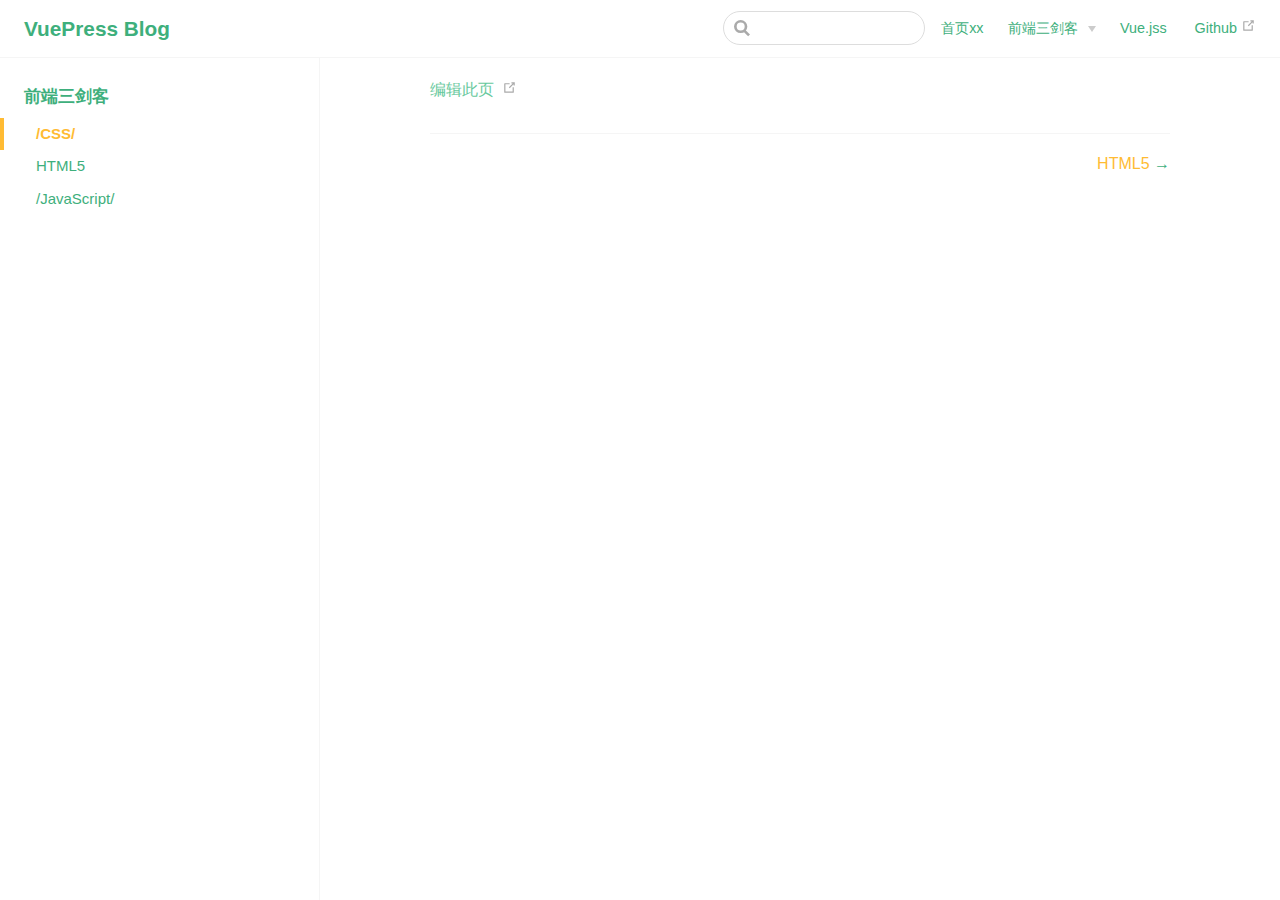
<file: CSS/index.html>
<!DOCTYPE html>
<html lang="en-US">
  <head>
    <meta charset="utf-8">
    <meta name="viewport" content="width=device-width,initial-scale=1">
    <title>VuePress Blog</title>
    <meta name="description" content="VuePress Blog 的网站描述">
    
    
    <link rel="preload" href="/assets/css/0.styles.e69ff6fc.css" as="style"><link rel="preload" href="/assets/js/app.bfd7b389.js" as="script"><link rel="preload" href="/assets/js/5.c367ce92.js" as="script"><link rel="prefetch" href="/assets/js/2.90cd63c3.js"><link rel="prefetch" href="/assets/js/3.ace8b3a2.js"><link rel="prefetch" href="/assets/js/4.dea82807.js"><link rel="prefetch" href="/assets/js/6.1c1888ec.js"><link rel="prefetch" href="/assets/js/7.600397fa.js"><link rel="prefetch" href="/assets/js/8.49f6a913.js"><link rel="prefetch" href="/assets/js/9.ed361528.js">
    <link rel="stylesheet" href="/assets/css/0.styles.e69ff6fc.css">
  </head>
  <body>
    <div id="app" data-server-rendered="true"><div class="theme-container"><header class="navbar"><div class="sidebar-button"><svg xmlns="http://www.w3.org/2000/svg" aria-hidden="true" role="img" viewBox="0 0 448 512" class="icon"><path fill="currentColor" d="M436 124H12c-6.627 0-12-5.373-12-12V80c0-6.627 5.373-12 12-12h424c6.627 0 12 5.373 12 12v32c0 6.627-5.373 12-12 12zm0 160H12c-6.627 0-12-5.373-12-12v-32c0-6.627 5.373-12 12-12h424c6.627 0 12 5.373 12 12v32c0 6.627-5.373 12-12 12zm0 160H12c-6.627 0-12-5.373-12-12v-32c0-6.627 5.373-12 12-12h424c6.627 0 12 5.373 12 12v32c0 6.627-5.373 12-12 12z"></path></svg></div> <a href="/" class="home-link router-link-active"><!----> <span class="site-name">VuePress Blog</span></a> <div class="links" style="max-width:nullpx;"><div class="search-box"><input aria-label="Search" autocomplete="off" spellcheck="false" value=""> <!----></div> <nav class="nav-links can-hide"><div class="nav-item"><a href="/" class="nav-link">首页xx</a></div><div class="nav-item"><div class="dropdown-wrapper"><a class="dropdown-title"><span class="title">前端三剑客</span> <span class="arrow right"></span></a> <ul class="nav-dropdown" style="display:none;"><li class="dropdown-item"><!----> <a href="/HTML/" class="nav-link">HTML</a></li><li class="dropdown-item"><!----> <a href="/CSS/" class="nav-link router-link-exact-active router-link-active">CSS</a></li><li class="dropdown-item"><!----> <a href="/JavaScript/" class="nav-link">JavaScript</a></li></ul></div></div><div class="nav-item"><a href="/vue/" class="nav-link">Vue.jss</a></div> <a href="https://github.com/C-somnus/blog" target="_blank" rel="noopener noreferrer" class="repo-link">
    Github
    <svg xmlns="http://www.w3.org/2000/svg" aria-hidden="true" x="0px" y="0px" viewBox="0 0 100 100" width="15" height="15" class="icon outbound"><path fill="currentColor" d="M18.8,85.1h56l0,0c2.2,0,4-1.8,4-4v-32h-8v28h-48v-48h28v-8h-32l0,0c-2.2,0-4,1.8-4,4v56C14.8,83.3,16.6,85.1,18.8,85.1z"></path> <polygon fill="currentColor" points="45.7,48.7 51.3,54.3 77.2,28.5 77.2,37.2 85.2,37.2 85.2,14.9 62.8,14.9 62.8,22.9 71.5,22.9"></polygon></svg></a></nav></div></header> <div class="sidebar-mask"></div> <div class="sidebar"><nav class="nav-links"><div class="nav-item"><a href="/" class="nav-link">首页xx</a></div><div class="nav-item"><div class="dropdown-wrapper"><a class="dropdown-title"><span class="title">前端三剑客</span> <span class="arrow right"></span></a> <ul class="nav-dropdown" style="display:none;"><li class="dropdown-item"><!----> <a href="/HTML/" class="nav-link">HTML</a></li><li class="dropdown-item"><!----> <a href="/CSS/" class="nav-link router-link-exact-active router-link-active">CSS</a></li><li class="dropdown-item"><!----> <a href="/JavaScript/" class="nav-link">JavaScript</a></li></ul></div></div><div class="nav-item"><a href="/vue/" class="nav-link">Vue.jss</a></div> <a href="https://github.com/C-somnus/blog" target="_blank" rel="noopener noreferrer" class="repo-link">
    Github
    <svg xmlns="http://www.w3.org/2000/svg" aria-hidden="true" x="0px" y="0px" viewBox="0 0 100 100" width="15" height="15" class="icon outbound"><path fill="currentColor" d="M18.8,85.1h56l0,0c2.2,0,4-1.8,4-4v-32h-8v28h-48v-48h28v-8h-32l0,0c-2.2,0-4,1.8-4,4v56C14.8,83.3,16.6,85.1,18.8,85.1z"></path> <polygon fill="currentColor" points="45.7,48.7 51.3,54.3 77.2,28.5 77.2,37.2 85.2,37.2 85.2,14.9 62.8,14.9 62.8,22.9 71.5,22.9"></polygon></svg></a></nav>  <ul class="sidebar-links"><li><div class="sidebar-group first"><p class="sidebar-heading open"><span>前端三剑客</span> <!----></p> <ul class="sidebar-group-items"><li><a href="/CSS/" class="active sidebar-link">/CSS/</a></li><li><a href="/HTML/" class="sidebar-link">HTML5</a></li><li><a href="/JavaScript/" class="sidebar-link">/JavaScript/</a></li></ul></div></li></ul> </div> <div class="page"> <div class="content"></div> <div class="page-edit"><div class="edit-link"><a href="https://github.com/C-somnus/blog/edit/master/CSS/README.md" target="_blank" rel="noopener noreferrer">编辑此页</a> <svg xmlns="http://www.w3.org/2000/svg" aria-hidden="true" x="0px" y="0px" viewBox="0 0 100 100" width="15" height="15" class="icon outbound"><path fill="currentColor" d="M18.8,85.1h56l0,0c2.2,0,4-1.8,4-4v-32h-8v28h-48v-48h28v-8h-32l0,0c-2.2,0-4,1.8-4,4v56C14.8,83.3,16.6,85.1,18.8,85.1z"></path> <polygon fill="currentColor" points="45.7,48.7 51.3,54.3 77.2,28.5 77.2,37.2 85.2,37.2 85.2,14.9 62.8,14.9 62.8,22.9 71.5,22.9"></polygon></svg></div> <!----></div> <div class="page-nav"><p class="inner"><!----> <span class="next"><a href="/HTML/">
          HTML5
        </a>
        →
      </span></p></div> </div> <!----></div></div>
    <script src="/assets/js/app.bfd7b389.js" defer></script><script src="/assets/js/5.c367ce92.js" defer></script>
  </body>
</html>
</file>
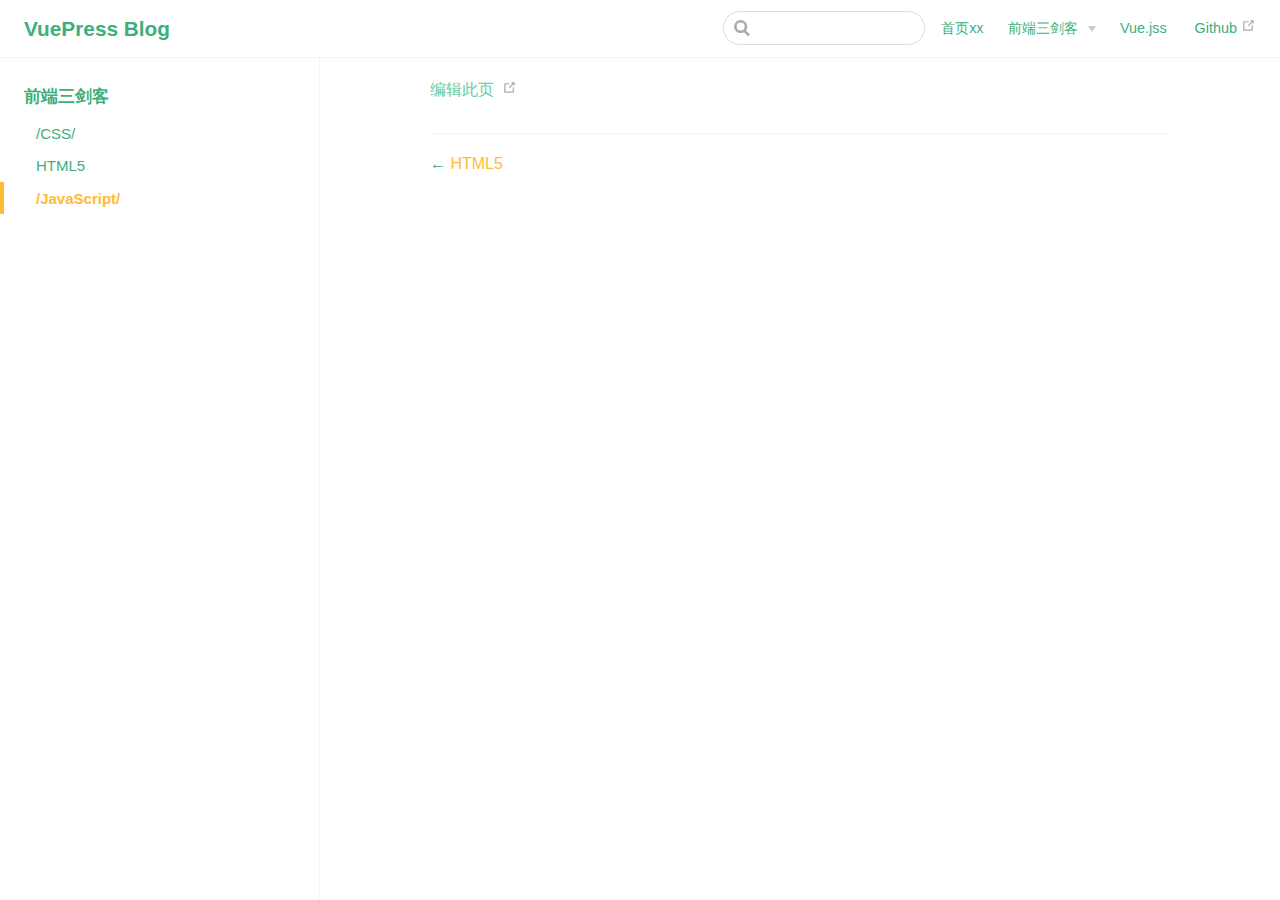
<file: JavaScript/index.html>
<!DOCTYPE html>
<html lang="en-US">
  <head>
    <meta charset="utf-8">
    <meta name="viewport" content="width=device-width,initial-scale=1">
    <title>VuePress Blog</title>
    <meta name="description" content="VuePress Blog 的网站描述">
    
    
    <link rel="preload" href="/assets/css/0.styles.e69ff6fc.css" as="style"><link rel="preload" href="/assets/js/app.bfd7b389.js" as="script"><link rel="preload" href="/assets/js/6.1c1888ec.js" as="script"><link rel="prefetch" href="/assets/js/2.90cd63c3.js"><link rel="prefetch" href="/assets/js/3.ace8b3a2.js"><link rel="prefetch" href="/assets/js/4.dea82807.js"><link rel="prefetch" href="/assets/js/5.c367ce92.js"><link rel="prefetch" href="/assets/js/7.600397fa.js"><link rel="prefetch" href="/assets/js/8.49f6a913.js"><link rel="prefetch" href="/assets/js/9.ed361528.js">
    <link rel="stylesheet" href="/assets/css/0.styles.e69ff6fc.css">
  </head>
  <body>
    <div id="app" data-server-rendered="true"><div class="theme-container"><header class="navbar"><div class="sidebar-button"><svg xmlns="http://www.w3.org/2000/svg" aria-hidden="true" role="img" viewBox="0 0 448 512" class="icon"><path fill="currentColor" d="M436 124H12c-6.627 0-12-5.373-12-12V80c0-6.627 5.373-12 12-12h424c6.627 0 12 5.373 12 12v32c0 6.627-5.373 12-12 12zm0 160H12c-6.627 0-12-5.373-12-12v-32c0-6.627 5.373-12 12-12h424c6.627 0 12 5.373 12 12v32c0 6.627-5.373 12-12 12zm0 160H12c-6.627 0-12-5.373-12-12v-32c0-6.627 5.373-12 12-12h424c6.627 0 12 5.373 12 12v32c0 6.627-5.373 12-12 12z"></path></svg></div> <a href="/" class="home-link router-link-active"><!----> <span class="site-name">VuePress Blog</span></a> <div class="links" style="max-width:nullpx;"><div class="search-box"><input aria-label="Search" autocomplete="off" spellcheck="false" value=""> <!----></div> <nav class="nav-links can-hide"><div class="nav-item"><a href="/" class="nav-link">首页xx</a></div><div class="nav-item"><div class="dropdown-wrapper"><a class="dropdown-title"><span class="title">前端三剑客</span> <span class="arrow right"></span></a> <ul class="nav-dropdown" style="display:none;"><li class="dropdown-item"><!----> <a href="/HTML/" class="nav-link">HTML</a></li><li class="dropdown-item"><!----> <a href="/CSS/" class="nav-link">CSS</a></li><li class="dropdown-item"><!----> <a href="/JavaScript/" class="nav-link router-link-exact-active router-link-active">JavaScript</a></li></ul></div></div><div class="nav-item"><a href="/vue/" class="nav-link">Vue.jss</a></div> <a href="https://github.com/C-somnus/blog" target="_blank" rel="noopener noreferrer" class="repo-link">
    Github
    <svg xmlns="http://www.w3.org/2000/svg" aria-hidden="true" x="0px" y="0px" viewBox="0 0 100 100" width="15" height="15" class="icon outbound"><path fill="currentColor" d="M18.8,85.1h56l0,0c2.2,0,4-1.8,4-4v-32h-8v28h-48v-48h28v-8h-32l0,0c-2.2,0-4,1.8-4,4v56C14.8,83.3,16.6,85.1,18.8,85.1z"></path> <polygon fill="currentColor" points="45.7,48.7 51.3,54.3 77.2,28.5 77.2,37.2 85.2,37.2 85.2,14.9 62.8,14.9 62.8,22.9 71.5,22.9"></polygon></svg></a></nav></div></header> <div class="sidebar-mask"></div> <div class="sidebar"><nav class="nav-links"><div class="nav-item"><a href="/" class="nav-link">首页xx</a></div><div class="nav-item"><div class="dropdown-wrapper"><a class="dropdown-title"><span class="title">前端三剑客</span> <span class="arrow right"></span></a> <ul class="nav-dropdown" style="display:none;"><li class="dropdown-item"><!----> <a href="/HTML/" class="nav-link">HTML</a></li><li class="dropdown-item"><!----> <a href="/CSS/" class="nav-link">CSS</a></li><li class="dropdown-item"><!----> <a href="/JavaScript/" class="nav-link router-link-exact-active router-link-active">JavaScript</a></li></ul></div></div><div class="nav-item"><a href="/vue/" class="nav-link">Vue.jss</a></div> <a href="https://github.com/C-somnus/blog" target="_blank" rel="noopener noreferrer" class="repo-link">
    Github
    <svg xmlns="http://www.w3.org/2000/svg" aria-hidden="true" x="0px" y="0px" viewBox="0 0 100 100" width="15" height="15" class="icon outbound"><path fill="currentColor" d="M18.8,85.1h56l0,0c2.2,0,4-1.8,4-4v-32h-8v28h-48v-48h28v-8h-32l0,0c-2.2,0-4,1.8-4,4v56C14.8,83.3,16.6,85.1,18.8,85.1z"></path> <polygon fill="currentColor" points="45.7,48.7 51.3,54.3 77.2,28.5 77.2,37.2 85.2,37.2 85.2,14.9 62.8,14.9 62.8,22.9 71.5,22.9"></polygon></svg></a></nav>  <ul class="sidebar-links"><li><div class="sidebar-group first"><p class="sidebar-heading open"><span>前端三剑客</span> <!----></p> <ul class="sidebar-group-items"><li><a href="/CSS/" class="sidebar-link">/CSS/</a></li><li><a href="/HTML/" class="sidebar-link">HTML5</a></li><li><a href="/JavaScript/" class="active sidebar-link">/JavaScript/</a></li></ul></div></li></ul> </div> <div class="page"> <div class="content"></div> <div class="page-edit"><div class="edit-link"><a href="https://github.com/C-somnus/blog/edit/master/JavaScript/README.md" target="_blank" rel="noopener noreferrer">编辑此页</a> <svg xmlns="http://www.w3.org/2000/svg" aria-hidden="true" x="0px" y="0px" viewBox="0 0 100 100" width="15" height="15" class="icon outbound"><path fill="currentColor" d="M18.8,85.1h56l0,0c2.2,0,4-1.8,4-4v-32h-8v28h-48v-48h28v-8h-32l0,0c-2.2,0-4,1.8-4,4v56C14.8,83.3,16.6,85.1,18.8,85.1z"></path> <polygon fill="currentColor" points="45.7,48.7 51.3,54.3 77.2,28.5 77.2,37.2 85.2,37.2 85.2,14.9 62.8,14.9 62.8,22.9 71.5,22.9"></polygon></svg></div> <!----></div> <div class="page-nav"><p class="inner"><span class="prev">
        ←
        <a href="/HTML/" class="prev">
          HTML5
        </a></span> <!----></p></div> </div> <!----></div></div>
    <script src="/assets/js/app.bfd7b389.js" defer></script><script src="/assets/js/6.1c1888ec.js" defer></script>
  </body>
</html>
</file>
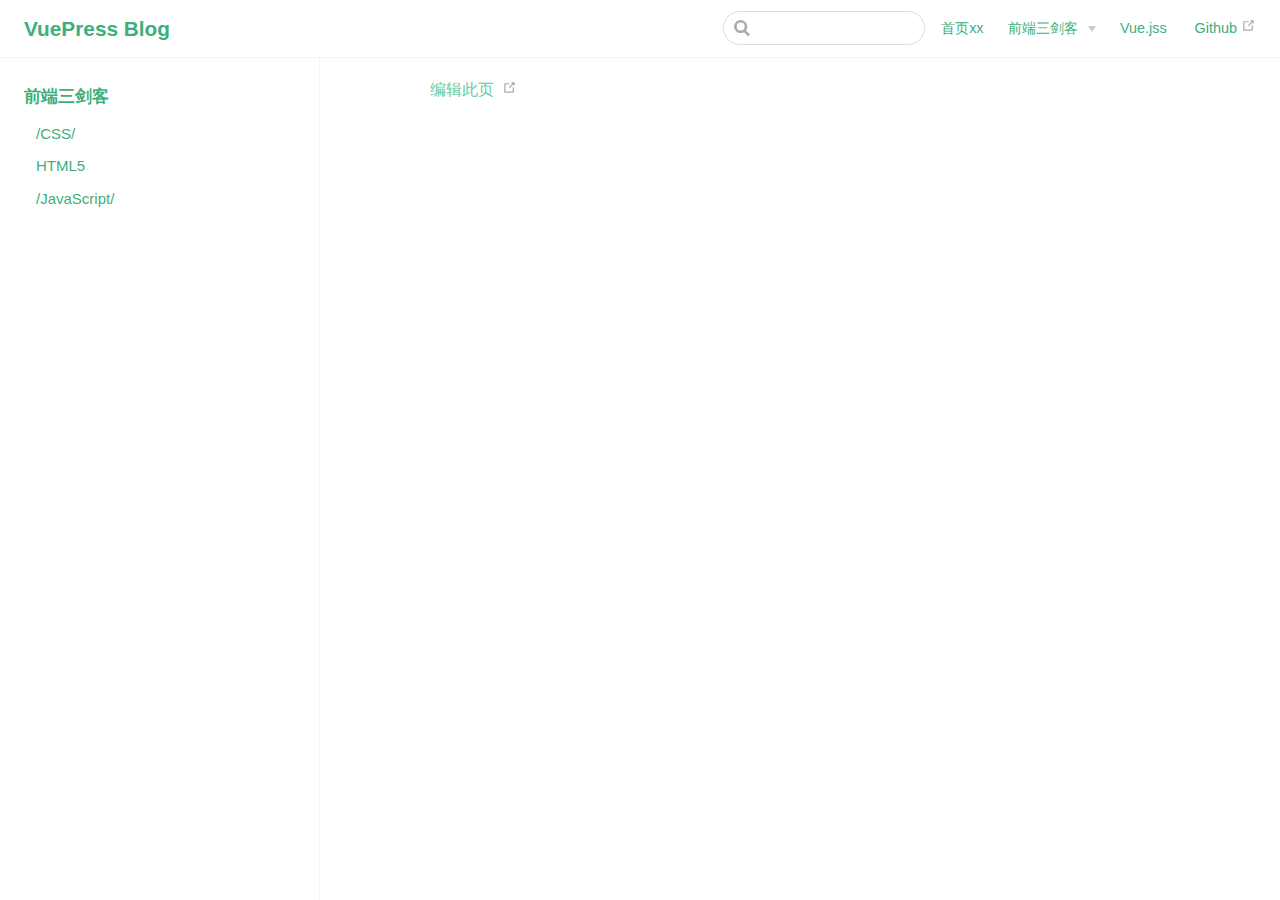
<file: Vue/index.html>
<!DOCTYPE html>
<html lang="en-US">
  <head>
    <meta charset="utf-8">
    <meta name="viewport" content="width=device-width,initial-scale=1">
    <title>VuePress Blog</title>
    <meta name="description" content="VuePress Blog 的网站描述">
    
    
    <link rel="preload" href="/assets/css/0.styles.e69ff6fc.css" as="style"><link rel="preload" href="/assets/js/app.bfd7b389.js" as="script"><link rel="preload" href="/assets/js/8.49f6a913.js" as="script"><link rel="prefetch" href="/assets/js/2.90cd63c3.js"><link rel="prefetch" href="/assets/js/3.ace8b3a2.js"><link rel="prefetch" href="/assets/js/4.dea82807.js"><link rel="prefetch" href="/assets/js/5.c367ce92.js"><link rel="prefetch" href="/assets/js/6.1c1888ec.js"><link rel="prefetch" href="/assets/js/7.600397fa.js"><link rel="prefetch" href="/assets/js/9.ed361528.js">
    <link rel="stylesheet" href="/assets/css/0.styles.e69ff6fc.css">
  </head>
  <body>
    <div id="app" data-server-rendered="true"><div class="theme-container"><header class="navbar"><div class="sidebar-button"><svg xmlns="http://www.w3.org/2000/svg" aria-hidden="true" role="img" viewBox="0 0 448 512" class="icon"><path fill="currentColor" d="M436 124H12c-6.627 0-12-5.373-12-12V80c0-6.627 5.373-12 12-12h424c6.627 0 12 5.373 12 12v32c0 6.627-5.373 12-12 12zm0 160H12c-6.627 0-12-5.373-12-12v-32c0-6.627 5.373-12 12-12h424c6.627 0 12 5.373 12 12v32c0 6.627-5.373 12-12 12zm0 160H12c-6.627 0-12-5.373-12-12v-32c0-6.627 5.373-12 12-12h424c6.627 0 12 5.373 12 12v32c0 6.627-5.373 12-12 12z"></path></svg></div> <a href="/" class="home-link router-link-active"><!----> <span class="site-name">VuePress Blog</span></a> <div class="links" style="max-width:nullpx;"><div class="search-box"><input aria-label="Search" autocomplete="off" spellcheck="false" value=""> <!----></div> <nav class="nav-links can-hide"><div class="nav-item"><a href="/" class="nav-link">首页xx</a></div><div class="nav-item"><div class="dropdown-wrapper"><a class="dropdown-title"><span class="title">前端三剑客</span> <span class="arrow right"></span></a> <ul class="nav-dropdown" style="display:none;"><li class="dropdown-item"><!----> <a href="/HTML/" class="nav-link">HTML</a></li><li class="dropdown-item"><!----> <a href="/CSS/" class="nav-link">CSS</a></li><li class="dropdown-item"><!----> <a href="/JavaScript/" class="nav-link">JavaScript</a></li></ul></div></div><div class="nav-item"><a href="/vue/" class="nav-link">Vue.jss</a></div> <a href="https://github.com/C-somnus/blog" target="_blank" rel="noopener noreferrer" class="repo-link">
    Github
    <svg xmlns="http://www.w3.org/2000/svg" aria-hidden="true" x="0px" y="0px" viewBox="0 0 100 100" width="15" height="15" class="icon outbound"><path fill="currentColor" d="M18.8,85.1h56l0,0c2.2,0,4-1.8,4-4v-32h-8v28h-48v-48h28v-8h-32l0,0c-2.2,0-4,1.8-4,4v56C14.8,83.3,16.6,85.1,18.8,85.1z"></path> <polygon fill="currentColor" points="45.7,48.7 51.3,54.3 77.2,28.5 77.2,37.2 85.2,37.2 85.2,14.9 62.8,14.9 62.8,22.9 71.5,22.9"></polygon></svg></a></nav></div></header> <div class="sidebar-mask"></div> <div class="sidebar"><nav class="nav-links"><div class="nav-item"><a href="/" class="nav-link">首页xx</a></div><div class="nav-item"><div class="dropdown-wrapper"><a class="dropdown-title"><span class="title">前端三剑客</span> <span class="arrow right"></span></a> <ul class="nav-dropdown" style="display:none;"><li class="dropdown-item"><!----> <a href="/HTML/" class="nav-link">HTML</a></li><li class="dropdown-item"><!----> <a href="/CSS/" class="nav-link">CSS</a></li><li class="dropdown-item"><!----> <a href="/JavaScript/" class="nav-link">JavaScript</a></li></ul></div></div><div class="nav-item"><a href="/vue/" class="nav-link">Vue.jss</a></div> <a href="https://github.com/C-somnus/blog" target="_blank" rel="noopener noreferrer" class="repo-link">
    Github
    <svg xmlns="http://www.w3.org/2000/svg" aria-hidden="true" x="0px" y="0px" viewBox="0 0 100 100" width="15" height="15" class="icon outbound"><path fill="currentColor" d="M18.8,85.1h56l0,0c2.2,0,4-1.8,4-4v-32h-8v28h-48v-48h28v-8h-32l0,0c-2.2,0-4,1.8-4,4v56C14.8,83.3,16.6,85.1,18.8,85.1z"></path> <polygon fill="currentColor" points="45.7,48.7 51.3,54.3 77.2,28.5 77.2,37.2 85.2,37.2 85.2,14.9 62.8,14.9 62.8,22.9 71.5,22.9"></polygon></svg></a></nav>  <ul class="sidebar-links"><li><div class="sidebar-group first"><p class="sidebar-heading open"><span>前端三剑客</span> <!----></p> <ul class="sidebar-group-items"><li><a href="/CSS/" class="sidebar-link">/CSS/</a></li><li><a href="/HTML/" class="sidebar-link">HTML5</a></li><li><a href="/JavaScript/" class="sidebar-link">/JavaScript/</a></li></ul></div></li></ul> </div> <div class="page"> <div class="content"></div> <div class="page-edit"><div class="edit-link"><a href="https://github.com/C-somnus/blog/edit/master/Vue/README.md" target="_blank" rel="noopener noreferrer">编辑此页</a> <svg xmlns="http://www.w3.org/2000/svg" aria-hidden="true" x="0px" y="0px" viewBox="0 0 100 100" width="15" height="15" class="icon outbound"><path fill="currentColor" d="M18.8,85.1h56l0,0c2.2,0,4-1.8,4-4v-32h-8v28h-48v-48h28v-8h-32l0,0c-2.2,0-4,1.8-4,4v56C14.8,83.3,16.6,85.1,18.8,85.1z"></path> <polygon fill="currentColor" points="45.7,48.7 51.3,54.3 77.2,28.5 77.2,37.2 85.2,37.2 85.2,14.9 62.8,14.9 62.8,22.9 71.5,22.9"></polygon></svg></div> <!----></div> <!----> </div> <!----></div></div>
    <script src="/assets/js/app.bfd7b389.js" defer></script><script src="/assets/js/8.49f6a913.js" defer></script>
  </body>
</html>
</file>
<file: assets/css/0.styles.e69ff6fc.css>
.home{padding:3.6rem 2rem 0;max-width:960px;margin:0 auto}.home .hero{text-align:center}.home .hero img{max-width:100%;max-height:280px;display:block;margin:3rem auto 1.5rem}.home .hero h1{font-size:3rem}.home .hero .action,.home .hero .description,.home .hero h1{margin:1.8rem auto}.home .hero .description{max-width:35rem;font-size:1.6rem;line-height:1.3;color:#86d4b1}.home .hero .action-button{display:inline-block;font-size:1.2rem;color:#fff;background-color:#fb3;padding:.8rem 1.6rem;border-radius:4px;transition:background-color .1s ease;box-sizing:border-box;border-bottom:1px solid #ffb114}.home .hero .action-button:hover{background-color:#ffc247}.home .features{border-top:1px solid #f5f5f5;padding:1.2rem 0;margin-top:2.5rem;display:flex;flex-wrap:wrap;align-items:flex-start;align-content:stretch;justify-content:space-between}.home .feature{flex-grow:1;flex-basis:30%;max-width:30%}.home .feature h2{font-size:1.4rem;font-weight:500;border-bottom:none;padding-bottom:0;color:#4abf8a}.home .feature p{color:#68c99d}.home .footer{padding:2.5rem;border-top:1px solid #f5f5f5;text-align:center;color:#68c99d}@media (max-width:719px){.home .features{flex-direction:column}.home .feature{max-width:100%;padding:0 2.5rem}}@media (max-width:419px){.home{padding-left:1.5rem;padding-right:1.5rem}.home .hero img{max-height:210px;margin:2rem auto 1.2rem}.home .hero h1{font-size:2rem}.home .hero .action,.home .hero .description,.home .hero h1{margin:1.2rem auto}.home .hero .description{font-size:1.2rem}.home .hero .action-button{font-size:1rem;padding:.6rem 1.2rem}.home .feature h2{font-size:1.25rem}}.box{width:100%;height:100px;line-height:100px;text-align:center;color:#fff;background-color:#333}.search-box{display:inline-block;position:relative;margin-right:1rem}.search-box input{cursor:text;width:10rem;color:#68c99d;display:inline-block;border:1px solid #ddd;border-radius:2rem;font-size:.9rem;line-height:2rem;padding:0 .5rem 0 2rem;outline:none;transition:all .2s ease;background:#fff url(/assets/img/search.83621669.svg) .6rem .5rem no-repeat;background-size:1rem}.search-box input:focus{cursor:auto;border-color:#fb3}.search-box .suggestions{background:#fff;width:20rem;position:absolute;top:1.5rem;border:1px solid #ddd;border-radius:6px;padding:.4rem;list-style-type:none}.search-box .suggestions.align-right{right:0}.search-box .suggestion{line-height:1.4;padding:.4rem .6rem;border-radius:4px;cursor:pointer}.search-box .suggestion a{white-space:normal;color:#7cd1aa}.search-box .suggestion a .page-title{font-weight:600}.search-box .suggestion a .header{font-size:.9em;margin-left:.25em}.search-box .suggestion.focused{background-color:#f3f4f5}.search-box .suggestion.focused a{color:#fb3}@media (max-width:959px){.search-box input{cursor:pointer;width:0;border-color:transparent;position:relative}.search-box input:focus{cursor:text;left:0;width:10rem}}@media (max-width:959px) and (min-width:719px){.search-box .suggestions{left:0}}@media (max-width:719px){.search-box{margin-right:0}.search-box input{left:1rem}.search-box .suggestions{right:0}}@media (max-width:419px){.search-box .suggestions{width:calc(100vw - 4rem)}.search-box input:focus{width:8rem}}.dropdown-enter,.dropdown-leave-to{height:0!important}.dropdown-wrapper{cursor:pointer}.dropdown-wrapper .dropdown-title{display:block}.dropdown-wrapper .dropdown-title:hover{border-color:transparent}.dropdown-wrapper .dropdown-title .arrow{vertical-align:middle;margin-top:-1px;margin-left:.4rem}.dropdown-wrapper .nav-dropdown .dropdown-item{color:inherit;line-height:1.7rem}.dropdown-wrapper .nav-dropdown .dropdown-item h4{margin:.45rem 0 0;border-top:1px solid #eee;padding:.45rem 1.5rem 0 1.25rem}.dropdown-wrapper .nav-dropdown .dropdown-item .dropdown-subitem-wrapper{padding:0;list-style:none}.dropdown-wrapper .nav-dropdown .dropdown-item .dropdown-subitem-wrapper .dropdown-subitem{font-size:.9em}.dropdown-wrapper .nav-dropdown .dropdown-item a{display:block;line-height:1.7rem;position:relative;border-bottom:none;font-weight:400;margin-bottom:0;padding:0 1.5rem 0 1.25rem}.dropdown-wrapper .nav-dropdown .dropdown-item a.router-link-active,.dropdown-wrapper .nav-dropdown .dropdown-item a:hover{color:#fb3}.dropdown-wrapper .nav-dropdown .dropdown-item a.router-link-active:after{content:"";width:0;height:0;border-left:5px solid #fb3;border-top:3px solid transparent;border-bottom:3px solid transparent;position:absolute;top:calc(50% - 2px);left:9px}.dropdown-wrapper .nav-dropdown .dropdown-item:first-child h4{margin-top:0;padding-top:0;border-top:0}@media (max-width:719px){.dropdown-wrapper.open .dropdown-title{margin-bottom:.5rem}.dropdown-wrapper .nav-dropdown{transition:height .1s ease-out;overflow:hidden}.dropdown-wrapper .nav-dropdown .dropdown-item h4{border-top:0;margin-top:0;padding-top:0}.dropdown-wrapper .nav-dropdown .dropdown-item>a,.dropdown-wrapper .nav-dropdown .dropdown-item h4{font-size:15px;line-height:2rem}.dropdown-wrapper .nav-dropdown .dropdown-item .dropdown-subitem{font-size:14px;padding-left:1rem}}@media (min-width:719px){.dropdown-wrapper{height:1.8rem}.dropdown-wrapper:hover .nav-dropdown{display:block!important}.dropdown-wrapper .dropdown-title .arrow{border-left:4px solid transparent;border-right:4px solid transparent;border-top:6px solid #ccc;border-bottom:0}.dropdown-wrapper .nav-dropdown{display:none;height:auto!important;box-sizing:border-box;max-height:calc(100vh - 2.7rem);overflow-y:auto;position:absolute;top:100%;right:0;background-color:#fff;padding:.6rem 0;border:1px solid #ddd;border-bottom-color:#ccc;text-align:left;border-radius:.25rem;white-space:nowrap;margin:0}}.nav-links{display:inline-block}.nav-links a{line-height:1.4rem;color:inherit}.nav-links a.router-link-active,.nav-links a:hover{color:#fb3}.nav-links .nav-item{position:relative;display:inline-block;margin-left:1.5rem;line-height:2rem}.nav-links .nav-item:first-child{margin-left:0}.nav-links .repo-link{margin-left:1.5rem}@media (max-width:719px){.nav-links .nav-item,.nav-links .repo-link{margin-left:0}}@media (min-width:719px){.nav-links a.router-link-active,.nav-links a:hover{color:#3eaf7c}.nav-item>a:not(.external).router-link-active,.nav-item>a:not(.external):hover{margin-bottom:-2px;border-bottom:2px solid #ffc043}}.navbar{padding:.7rem 1.5rem;line-height:2.2rem;position:relative}.navbar a,.navbar img,.navbar span{display:inline-block}.navbar .logo{height:2.2rem;min-width:2.2rem;margin-right:.8rem;vertical-align:top}.navbar .site-name{font-size:1.3rem;font-weight:600;color:#3eaf7c;position:relative}.navbar .links{padding-left:1.5rem;box-sizing:border-box;background-color:#fff;white-space:nowrap;font-size:.9rem;position:absolute;right:1.5rem;top:.7rem;display:flex}.navbar .links .search-box{flex:0 0 auto;vertical-align:top}.navbar .links .nav-links{flex:1}@media (max-width:719px){.navbar{padding-left:4rem}.navbar .can-hide{display:none}.navbar .links{padding-left:1.5rem}}.page-edit,.page-nav{max-width:740px;margin:0 auto;padding:2rem 2.5rem}@media (max-width:959px){.page-edit,.page-nav{padding:2rem}}@media (max-width:419px){.page-edit,.page-nav{padding:1.5rem}}.page{padding-bottom:2rem}.page-edit{padding-top:1rem;padding-bottom:1rem;overflow:auto}.page-edit .edit-link{display:inline-block}.page-edit .edit-link a{color:#68c99d;margin-right:.25rem}.page-edit .last-updated{float:right;font-size:.9em}.page-edit .last-updated .prefix{font-weight:500;color:#68c99d}.page-edit .last-updated .time{font-weight:400;color:#aaa}.page-nav{padding-top:1rem;padding-bottom:0}.page-nav .inner{min-height:2rem;margin-top:0;border-top:1px solid #f5f5f5;padding-top:1rem;overflow:auto}.page-nav .next{float:right}@media (max-width:719px){.page-edit .edit-link{margin-bottom:.5rem}.page-edit .last-updated{font-size:.8em;float:none;text-align:left}}.sidebar .sidebar-sub-headers{padding-left:1rem;font-size:.95em}a.sidebar-link{font-weight:400;display:inline-block;color:#3eaf7c;border-left:.25rem solid transparent;padding:.35rem 1rem .35rem 1.25rem;line-height:1.4;width:100%;box-sizing:border-box}a.sidebar-link:hover{color:#fb3}a.sidebar-link.active{font-weight:600;color:#fb3;border-left-color:#fb3}.sidebar-group a.sidebar-link{padding-left:2rem}.sidebar-sub-headers a.sidebar-link{padding-top:.25rem;padding-bottom:.25rem;border-left:none}.sidebar-sub-headers a.sidebar-link.active{font-weight:500}.sidebar-button{display:none;width:1.25rem;height:1.25rem;position:absolute;padding:.6rem;top:.6rem;left:1rem;cursor:pointer}.sidebar-button .icon{display:block;width:1.25rem;height:1.25rem}@media (max-width:719px){.sidebar-button{display:block}}.sidebar ul{padding:0;margin:0;list-style-type:none}.sidebar a{display:inline-block}.sidebar .nav-links{display:none;border-bottom:1px solid #f5f5f5;padding:.5rem 0 .75rem 0}.sidebar .nav-links a{font-weight:600}.sidebar .nav-links .nav-item,.sidebar .nav-links .repo-link{display:block;line-height:1.25rem;font-size:1.1em;padding:.5rem 0 .5rem 1.5rem}.sidebar .sidebar-links{padding:1.5rem 0}@media (max-width:719px){.sidebar .nav-links{display:block}.sidebar .nav-links .dropdown-wrapper .nav-dropdown .dropdown-item a.router-link-active:after{top:calc(1rem - 2px)}.sidebar .sidebar-links{padding:1rem 0}}.sw-update-popup{position:fixed;right:1em;bottom:1em;padding:1em;border:1px solid #fb3;border-radius:3px;background:#fff;box-shadow:0 4px 16px rgba(0,0,0,.5);text-align:center}.sw-update-popup button{margin-top:.5em;padding:.25em 2em}.sw-update-popup-enter-active,.sw-update-popup-leave-active{transition:opacity .3s,transform .3s}.sw-update-popup-enter,.sw-update-popup-leave-to{opacity:0;transform:translateY(50%) scale(.5)}code[class*=language-],pre[class*=language-]{color:#ccc;background:none;font-family:Consolas,Monaco,Andale Mono,Ubuntu Mono,monospace;font-size:1em;text-align:left;white-space:pre;word-spacing:normal;word-break:normal;word-wrap:normal;line-height:1.5;-moz-tab-size:4;-o-tab-size:4;tab-size:4;-webkit-hyphens:none;-ms-hyphens:none;hyphens:none}pre[class*=language-]{padding:1em;margin:.5em 0;overflow:auto}:not(pre)>code[class*=language-],pre[class*=language-]{background:#2d2d2d}:not(pre)>code[class*=language-]{padding:.1em;border-radius:.3em;white-space:normal}.token.block-comment,.token.cdata,.token.comment,.token.doctype,.token.prolog{color:#999}.token.punctuation{color:#ccc}.token.attr-name,.token.deleted,.token.namespace,.token.tag{color:#e2777a}.token.function-name{color:#6196cc}.token.boolean,.token.function,.token.number{color:#f08d49}.token.class-name,.token.constant,.token.property,.token.symbol{color:#f8c555}.token.atrule,.token.builtin,.token.important,.token.keyword,.token.selector{color:#cc99cd}.token.attr-value,.token.char,.token.regex,.token.string,.token.variable{color:#7ec699}.token.entity,.token.operator,.token.url{color:#67cdcc}.token.bold,.token.important{font-weight:700}.token.italic{font-style:italic}.token.entity{cursor:help}.token.inserted{color:green}#nprogress{pointer-events:none}#nprogress .bar{background:#fb3;position:fixed;z-index:1031;top:0;left:0;width:100%;height:2px}#nprogress .peg{display:block;position:absolute;right:0;width:100px;height:100%;box-shadow:0 0 10px #fb3,0 0 5px #fb3;opacity:1;transform:rotate(3deg) translateY(-4px)}#nprogress .spinner{display:block;position:fixed;z-index:1031;top:15px;right:15px}#nprogress .spinner-icon{width:18px;height:18px;box-sizing:border-box;border:2px solid transparent;border-top-color:#fb3;border-left-color:#fb3;border-radius:50%;animation:nprogress-spinner .4s linear infinite}.nprogress-custom-parent{overflow:hidden;position:relative}.nprogress-custom-parent #nprogress .bar,.nprogress-custom-parent #nprogress .spinner{position:absolute}@keyframes nprogress-spinner{0%{transform:rotate(0deg)}to{transform:rotate(1turn)}}.content code{color:#5ec697;padding:.25rem .5rem;margin:0;font-size:.85em;background-color:rgba(27,31,35,.05);border-radius:3px}.content pre,.content pre[class*=language-]{line-height:1.4;padding:1.25rem 1.5rem;margin:.85rem 0;background-color:#58a;border-radius:6px;overflow:auto}.content pre[class*=language-] code,.content pre code{color:#fff;padding:0;background-color:transparent;border-radius:0}div[class*=language-]{position:relative;background-color:#58a;border-radius:6px}div[class*=language-] .highlight-lines{-webkit-user-select:none;-moz-user-select:none;-ms-user-select:none;user-select:none;padding-top:1.3rem;position:absolute;top:0;left:0;width:100%;line-height:1.4}div[class*=language-] .highlight-lines .highlighted{background-color:rgba(0,0,0,.66)}div[class*=language-] pre,div[class*=language-] pre[class*=language-]{background:transparent;position:relative;z-index:1}div[class*=language-]:before{position:absolute;z-index:3;top:.8em;right:1em;font-size:.75rem;color:hsla(0,0%,100%,.4)}div[class*=language-]:not(.line-numbers-mode) .line-numbers-wrapper{display:none}div[class*=language-].line-numbers-mode .highlight-lines .highlighted{position:relative}div[class*=language-].line-numbers-mode .highlight-lines .highlighted:before{content:" ";position:absolute;z-index:3;left:0;top:0;display:block;width:3.5rem;height:100%;background-color:rgba(0,0,0,.66)}div[class*=language-].line-numbers-mode pre{padding-left:4.5rem;vertical-align:middle}div[class*=language-].line-numbers-mode .line-numbers-wrapper{position:absolute;top:0;width:3.5rem;text-align:center;color:hsla(0,0%,100%,.3);padding:1.25rem 0;line-height:1.4}div[class*=language-].line-numbers-mode .line-numbers-wrapper .line-number,div[class*=language-].line-numbers-mode .line-numbers-wrapper br{-webkit-user-select:none;-moz-user-select:none;-ms-user-select:none;user-select:none}div[class*=language-].line-numbers-mode .line-numbers-wrapper .line-number{position:relative;z-index:4;font-size:.85em}div[class*=language-].line-numbers-mode:after{content:"";position:absolute;z-index:2;top:0;left:0;width:3.5rem;height:100%;border-radius:6px 0 0 6px;border-right:1px solid rgba(0,0,0,.66);background-color:#58a}div[class~=language-js]:before{content:"js"}div[class~=language-ts]:before{content:"ts"}div[class~=language-html]:before{content:"html"}div[class~=language-md]:before{content:"md"}div[class~=language-vue]:before{content:"vue"}div[class~=language-css]:before{content:"css"}div[class~=language-sass]:before{content:"sass"}div[class~=language-scss]:before{content:"scss"}div[class~=language-less]:before{content:"less"}div[class~=language-stylus]:before{content:"stylus"}div[class~=language-go]:before{content:"go"}div[class~=language-java]:before{content:"java"}div[class~=language-c]:before{content:"c"}div[class~=language-sh]:before{content:"sh"}div[class~=language-yaml]:before{content:"yaml"}div[class~=language-py]:before{content:"py"}div[class~=language-javascript]:before{content:"js"}div[class~=language-typescript]:before{content:"ts"}div[class~=language-markup]:before{content:"html"}div[class~=language-markdown]:before{content:"md"}div[class~=language-json]:before{content:"json"}div[class~=language-ruby]:before{content:"rb"}div[class~=language-python]:before{content:"py"}div[class~=language-bash]:before{content:"sh"}.custom-block .custom-block-title{font-weight:600;margin-bottom:-.4rem}.custom-block.danger,.custom-block.tip,.custom-block.warning{padding:.1rem 1.5rem;border-left-width:.5rem;border-left-style:solid;margin:1rem 0}.custom-block.tip{background-color:#f3f5f7;border-color:#42b983}.custom-block.warning{background-color:rgba(255,229,100,.3);border-color:#e7c000;color:#6b5900}.custom-block.warning .custom-block-title{color:#b29400}.custom-block.warning a{color:#3eaf7c}.custom-block.danger{background-color:#ffe6e6;border-color:#c00;color:#4d0000}.custom-block.danger .custom-block-title{color:#900}.custom-block.danger a{color:#3eaf7c}.arrow{display:inline-block;width:0;height:0}.arrow.up{border-bottom:6px solid #ccc}.arrow.down,.arrow.up{border-left:4px solid transparent;border-right:4px solid transparent}.arrow.down{border-top:6px solid #ccc}.arrow.right{border-left:6px solid #ccc}.arrow.left,.arrow.right{border-top:4px solid transparent;border-bottom:4px solid transparent}.arrow.left{border-right:6px solid #ccc}.content:not(.custom){max-width:740px;margin:0 auto;padding:2rem 2.5rem}@media (max-width:959px){.content:not(.custom){padding:2rem}}@media (max-width:419px){.content:not(.custom){padding:1.5rem}}.table-of-contents .badge{vertical-align:middle}body,html{padding:0;margin:0}body{font-family:-apple-system,BlinkMacSystemFont,Segoe UI,Roboto,Oxygen,Ubuntu,Cantarell,Fira Sans,Droid Sans,Helvetica Neue,sans-serif;-webkit-font-smoothing:antialiased;-moz-osx-font-smoothing:grayscale;font-size:16px;color:#3eaf7c}.page{padding-left:20rem}.navbar{z-index:20;right:0;height:3.6rem;background-color:#fff;box-sizing:border-box;border-bottom:1px solid #f5f5f5}.navbar,.sidebar-mask{position:fixed;top:0;left:0}.sidebar-mask{z-index:9;width:100vw;height:100vh;display:none}.sidebar{font-size:15px;background-color:#fff;width:20rem;position:fixed;z-index:10;margin:0;top:3.6rem;left:0;bottom:0;box-sizing:border-box;border-right:1px solid #f5f5f5;overflow-y:auto}.content:not(.custom)>:first-child{margin-top:3.6rem}.content:not(.custom) a:hover{text-decoration:underline}.content:not(.custom) p.demo{padding:1rem 1.5rem;border:1px solid #ddd;border-radius:4px}.content:not(.custom) img{max-width:100%}.content.custom{padding:0;margin:0}.content.custom img{max-width:100%}a{font-weight:500;color:#fb3;text-decoration:none}p a code{font-weight:400;color:#fb3}kbd{background:#eee;border:.15rem solid #ddd;border-bottom:.25rem solid #ddd;border-radius:.15rem;padding:0 .15em}blockquote{font-size:1.2rem;color:#999;border-left:.25rem solid #dfe2e5;margin-left:0;padding-left:1rem}ol,ul{padding-left:1.2em}strong{font-weight:600}h1,h2,h3,h4,h5,h6{font-weight:600;line-height:1.25}.content:not(.custom)>h1,.content:not(.custom)>h2,.content:not(.custom)>h3,.content:not(.custom)>h4,.content:not(.custom)>h5,.content:not(.custom)>h6{margin-top:-3.1rem;padding-top:4.6rem;margin-bottom:0}.content:not(.custom)>h1:first-child,.content:not(.custom)>h2:first-child,.content:not(.custom)>h3:first-child,.content:not(.custom)>h4:first-child,.content:not(.custom)>h5:first-child,.content:not(.custom)>h6:first-child{margin-top:-1.5rem;margin-bottom:1rem}.content:not(.custom)>h1:first-child+.custom-block,.content:not(.custom)>h1:first-child+p,.content:not(.custom)>h1:first-child+pre,.content:not(.custom)>h2:first-child+.custom-block,.content:not(.custom)>h2:first-child+p,.content:not(.custom)>h2:first-child+pre,.content:not(.custom)>h3:first-child+.custom-block,.content:not(.custom)>h3:first-child+p,.content:not(.custom)>h3:first-child+pre,.content:not(.custom)>h4:first-child+.custom-block,.content:not(.custom)>h4:first-child+p,.content:not(.custom)>h4:first-child+pre,.content:not(.custom)>h5:first-child+.custom-block,.content:not(.custom)>h5:first-child+p,.content:not(.custom)>h5:first-child+pre,.content:not(.custom)>h6:first-child+.custom-block,.content:not(.custom)>h6:first-child+p,.content:not(.custom)>h6:first-child+pre{margin-top:2rem}h1:hover .header-anchor,h2:hover .header-anchor,h3:hover .header-anchor,h4:hover .header-anchor,h5:hover .header-anchor,h6:hover .header-anchor{opacity:1}h1{font-size:2.2rem}h2{font-size:1.65rem;padding-bottom:.3rem;border-bottom:1px solid #f5f5f5}h3{font-size:1.35rem}a.header-anchor{font-size:.85em;float:left;margin-left:-.87em;padding-right:.23em;margin-top:.125em;opacity:0}a.header-anchor:hover{text-decoration:none}.line-number,code,kbd{font-family:source-code-pro,Menlo,Monaco,Consolas,Courier New,monospace}ol,p,ul{line-height:1.7}hr{border:0;border-top:1px solid #f5f5f5}table{border-collapse:collapse;margin:1rem 0;display:block;overflow-x:auto}tr{border-top:1px solid #dfe2e5}tr:nth-child(2n){background-color:#f6f8fa}td,th{border:1px solid #dfe2e5;padding:.6em 1em}.custom-layout{padding-top:3.6rem}.theme-container.sidebar-open .sidebar-mask{display:block}.theme-container.no-navbar .content:not(.custom)>h1,.theme-container.no-navbar h2,.theme-container.no-navbar h3,.theme-container.no-navbar h4,.theme-container.no-navbar h5,.theme-container.no-navbar h6{margin-top:1.5rem;padding-top:0}.theme-container.no-navbar .sidebar{top:0}.theme-container.no-navbar .custom-layout{padding-top:0}@media (min-width:720px){.theme-container.no-sidebar .sidebar{display:none}.theme-container.no-sidebar .page{padding-left:0}}@media (max-width:959px){.sidebar{font-size:15px;width:16.4rem}.page{padding-left:16.4rem}}@media (max-width:719px){.sidebar{top:0;padding-top:3.6rem;transform:translateX(-100%);transition:transform .2s ease}.page{padding-left:0}.theme-container.sidebar-open .sidebar{transform:translateX(0)}.theme-container.no-navbar .sidebar{padding-top:0}}@media (max-width:419px){h1{font-size:1.9rem}.content div[class*=language-]{margin:.85rem -1.5rem;border-radius:0}}.icon.outbound{color:#aaa;display:inline-block}.content code{background-color:#fff5f5;color:#ff502c}.customer-page-class{color:#fb3;background-color:#333}.badge[data-v-52cc559a]{display:inline-block;font-size:14px;height:18px;line-height:18px;border-radius:3px;padding:0 6px;color:#fff;margin-right:5px;background-color:#42b983}.badge.middle[data-v-52cc559a]{vertical-align:middle}.badge.top[data-v-52cc559a]{vertical-align:top}.badge.green[data-v-52cc559a],.badge.tip[data-v-52cc559a]{background-color:#42b983}.badge.error[data-v-52cc559a]{background-color:#da5961}.badge.warn[data-v-52cc559a],.badge.warning[data-v-52cc559a],.badge.yellow[data-v-52cc559a]{background-color:#e7c000}.sidebar-group:not(.first){margin-top:1em}.sidebar-group .sidebar-group{padding-left:.5em}.sidebar-group:not(.collapsable) .sidebar-heading{cursor:auto;color:inherit}.sidebar-heading{color:#999;transition:color .15s ease;cursor:pointer;font-size:1.1em;font-weight:700;padding:0 1.5rem;margin-top:0;margin-bottom:.5rem}.sidebar-heading.open,.sidebar-heading:hover{color:inherit}.sidebar-heading .arrow{position:relative;top:-.12em;left:.5em}.sidebar-heading:.open .arrow{top:-.18em}.sidebar-group-items{transition:height .1s ease-out;overflow:hidden}
</file>
